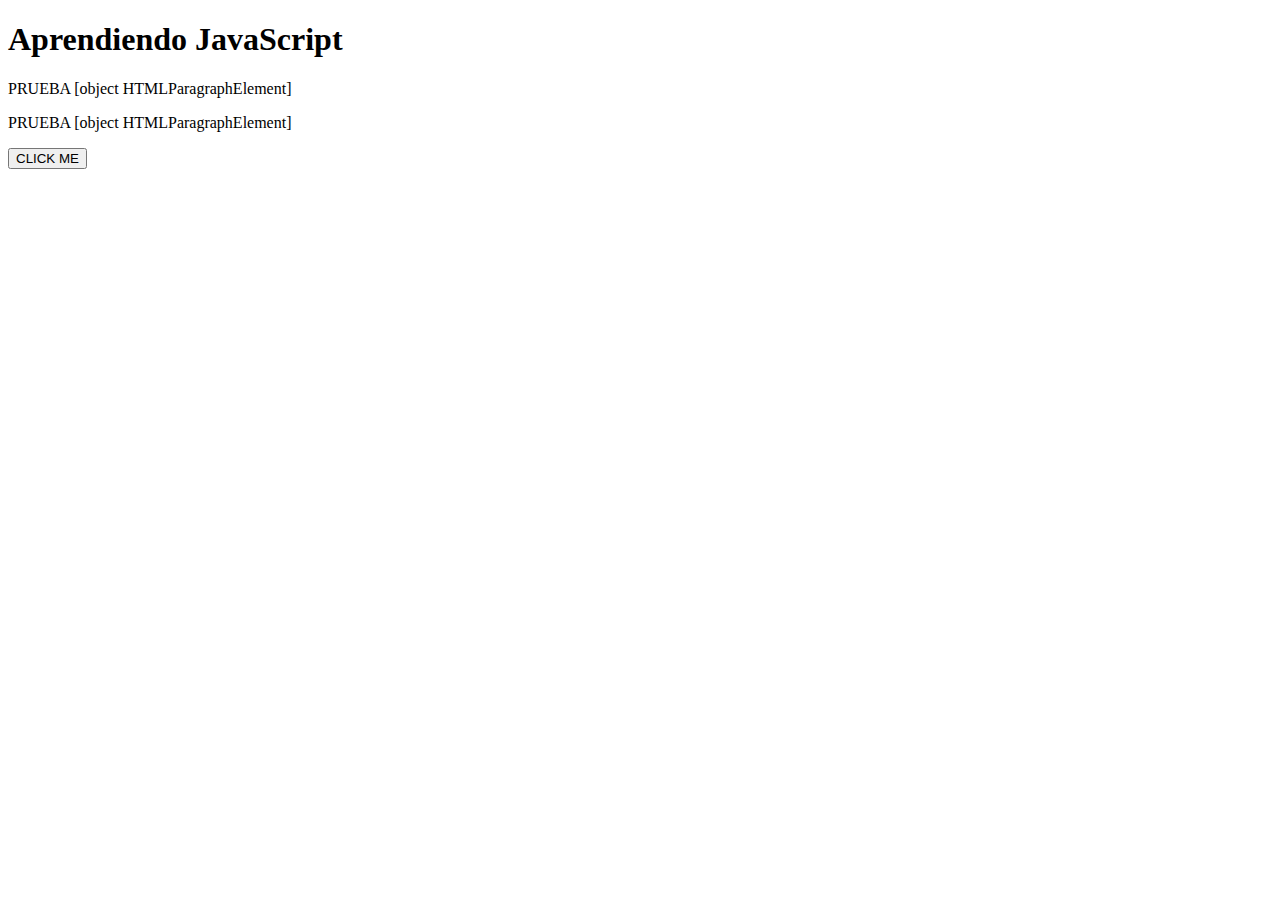
<file: index.html>
<!DOCTYPE html>
<html lang="es">
<head>
    <meta charset="UTF-8">
    <meta name="viewport" content="width=device-width, initial-scale=1.0">
    <title>JavaScript Review</title>
    <!--Aqui puedo definir el script, pero no es la mejor forma-->
    <script src="main.js" type="text/JavaScript">
        //alert('Hi World');
    </script>
</head>
<body>
    <h1>Aprendiendo JavaScript</h1>

    <div id="maindiv">
        <p>Paragraf 1</p>
        <p>Paragraf 2</p>
    </div>
    <div id="datos"></div>

    <!--Como un atributo en el elemento-->
    <button onclick="alert('click')">
        CLICK ME
    </button>

    <!--Como un bloque script-->
    <script>
        const colores = ["amarillo","verde","azul"]
        
        //For IN imprime las llaves
        console.log("for in")
        for(let key in colores){
            console.log(key)
        }

        //For OF imprime los valores del objeto
        console.log("for of")
        for(let color of colores){
            console.log(color)
        }

        //Funcion convencional
        function printSaludo(nombre){
            console.log(`Hola, ${nombre}`)
        }
        printSaludo("Juan")

        const sumar = (a,b) => a+b
        const cuadrado = n => n+n
        const printFecha = () => {
            console.log(new Date())
        }
        
        sumar();
        cuadrado();
        printFecha();

        const mainDiv = document.getElementById("maindiv")
        console.log("maindiv",mainDiv)
        
        for(child of mainDiv.children){
            console.log("child of maindiv", child)
            child.innerText = `PRUEBA ${child}`
        }

    </script>
</body>
</html>
</file>
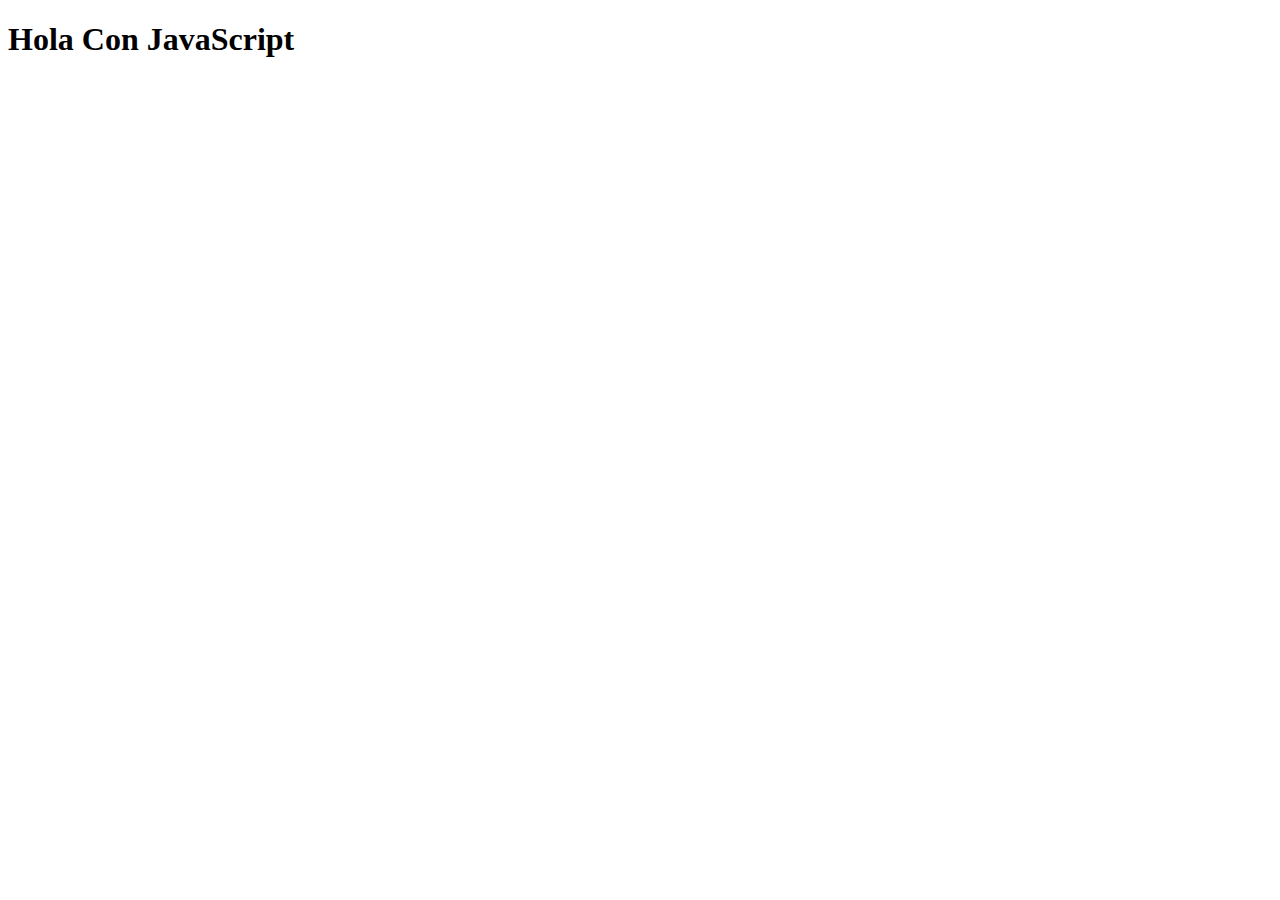
<file: Modulos_ChatGPT/Modulo_1/index.html>
<!--
    Este es un ejemplo de un archivo HTML que incluye un script de JavaScript.
    El script imprime un mensaje en la "CONSOLA" y muestra una "ALERTA" al usuario.
-->

<!DOCTYPE html>
<html lang = "es">
<head>
    <meta charset = "UTF-8">
    <meta name = "viewport" content = "width=device-width, initial-scale=1.0">
    <title>Aprendiendo JavaScript</title>
    <script src="/Modulos_ChatGPT/Modulo_1/script.js"></script>
</head>
<body>
    <h1>Hola Con JavaScript</h1>

    <script>
        // Mi primer script en JavaScript
        console.log("¡Hola, mundo!"); // Mensaje en la consola
        alert("¡Hola, mundo!, esto es un mensaje de alerta."); // Mensaje de alerta como pop-up
    </script>

</body>
</html>
</file>
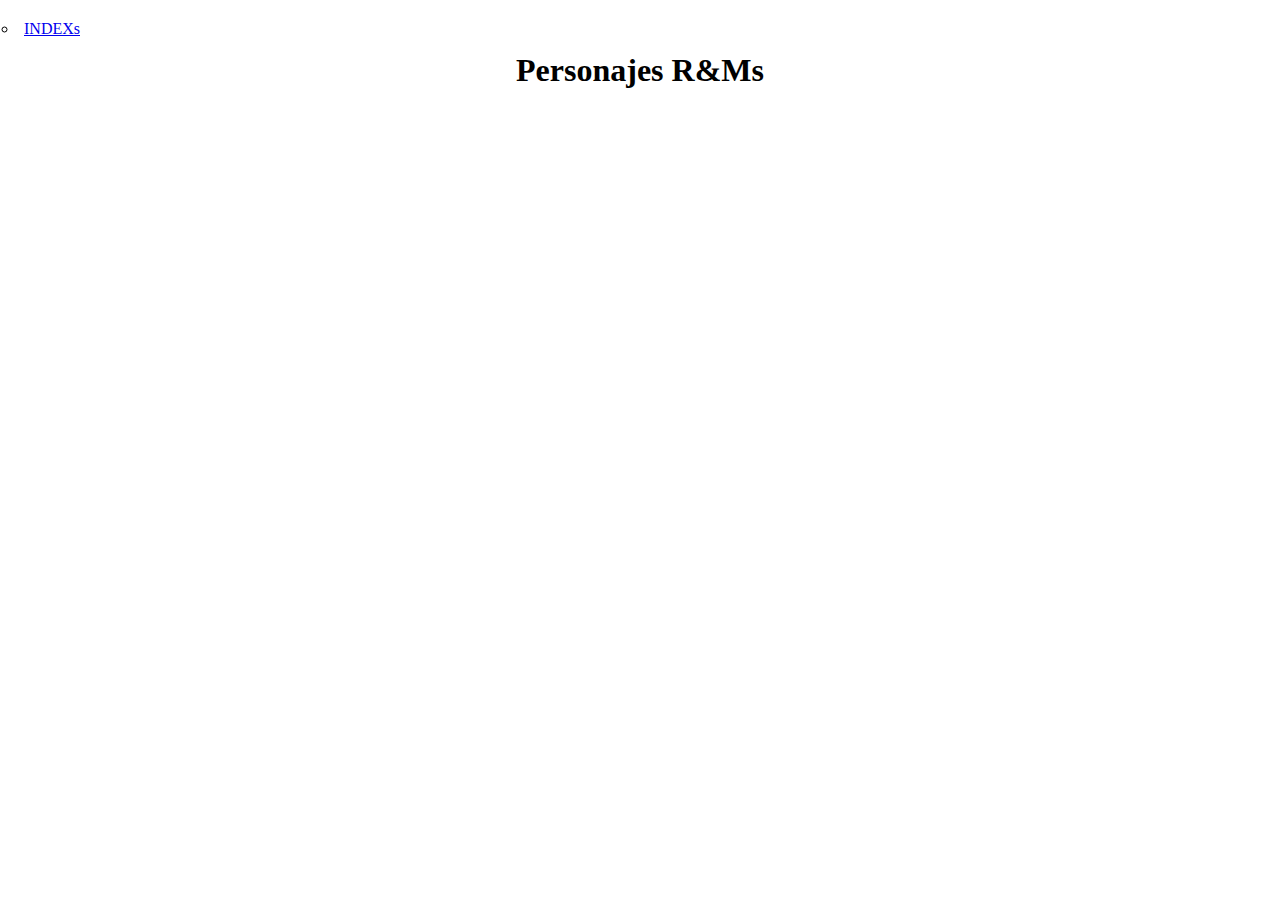
<file: RickMortyTest/page2.html>
<!DOCTYPE html>
<html lang="es">
<head>
    <meta charset="UTF-8">
    <meta name="viewport" content="width=device-width, initial-scale=1.0">
    <link rel="stylesheet" href="style.css">
    <title>Rick & Morty</title>
</head>
<body>
    <menu>
        <ul>
            <li><a href="/index.html"> INDEXs </a></li>
        </ul>
    </menu>
    <h1>Personajes R&Ms</h1>
    <main></main>
    <script src="/RickMortyTest/page2.js"></script>
</body>
</html>
</file>
<file: RickMortyTest/style.css>
* {
    margin: 2px;
    padding: 2px;
    box-sizing: border-box;
}

h1 {
    text-align: center;
}

main {
    display:  grid;
    grid-template-columns: 1fr 1fr 1fr;
    gap: 20px;
}

.image-container {
    display: flex;
}

.image-container img {
    width: 100%;
    border-radius: 10px;
}

article {
    padding: 10px;
    box-shadow: 0px 0px 2px #000;
}
</file>
